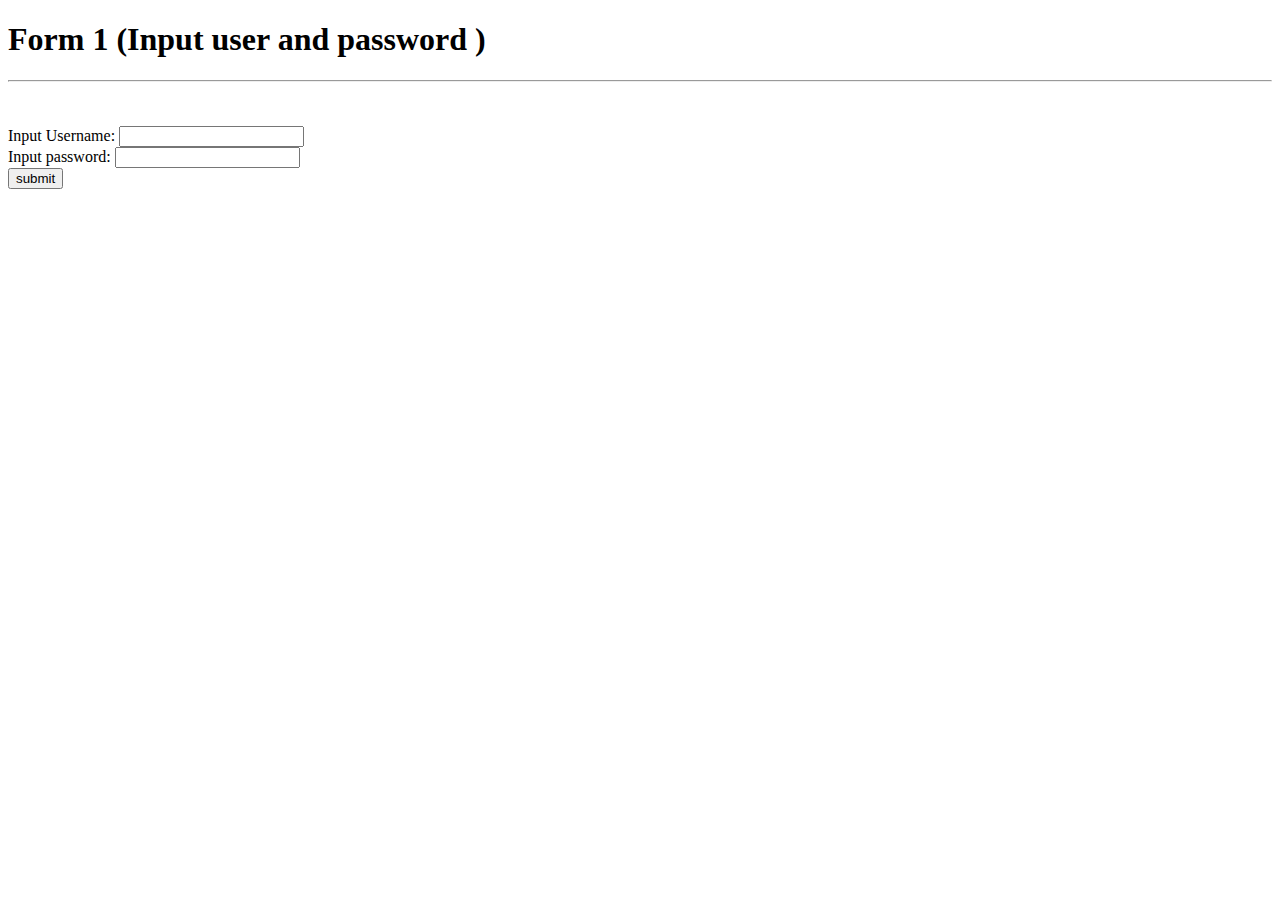
<file: FormServlet/WebContent/FormWeb.html>
<!DOCTYPE html>
<html>
<head>
<meta charset="UTF-8">
<title>Form 1</title>
</head>
<body>
	<h1>Form 1 (Input user and password )</h1>
	<hr>
	<br>
	<br>
	<!-- Action = ServletName -->
	<form method="post" action="Form">
		<label>Input Username:</label> <input type="text" name="user"
			size="20"><br> <label>Input password:</label> <input
			type="password" name="pswd" size="20"><br> <input
			type="submit" value="submit">
	</form>

</body>
</html>
</file>
